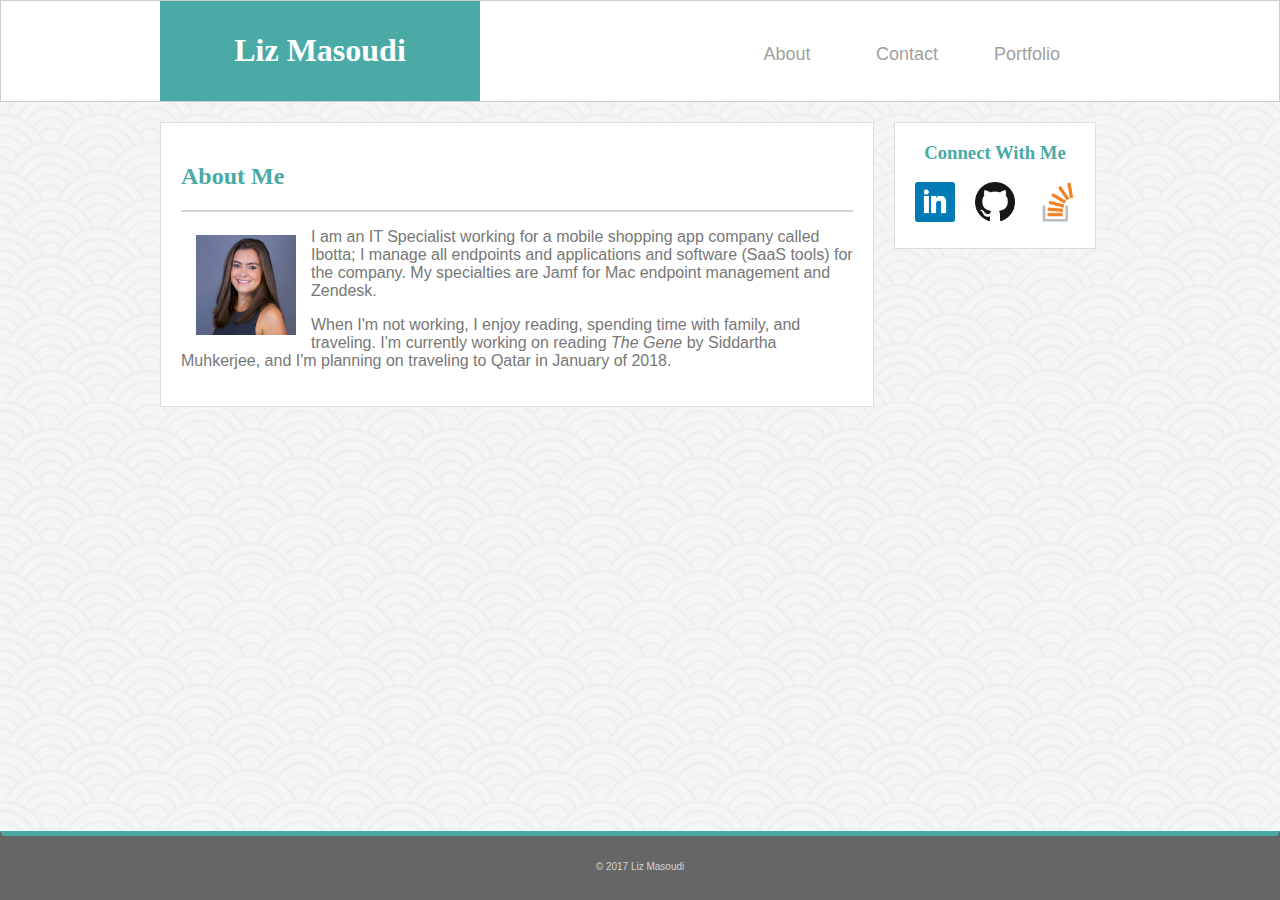
<file: index.html>
<!DOCTYPE html>
<html>
<head>
	<title>Portfolio Bio</title>
	<link rel="stylesheet" type="text/css" href="assets/css/style.css">
</head>
<body>

	<header>
		<div class="container">
			<div id="name">
				<h1>Liz Masoudi</h1>
			</div>

 			<nav>
				<ul>
					<li><a href="index.html">About</a></li>
					<li><a href="contact.html">Contact</a></li>
					<li><a href="portfolio.html">Portfolio</a></li>
				</ul>
			</nav>	 
		</div>
	</header>

	<div class="container">
		<section class="main-content">
			<h2>About Me</h2>
			<hr>

			<img id="profile-image" src="assets/images/lmasoudi_headshot.jpg" height="100px" width="100px">

			<p>
				I am an IT Specialist working for a mobile shopping app company called Ibotta; I manage all endpoints and applications and software (SaaS tools) for the company. My specialties are Jamf for Mac endpoint management and Zendesk. 
			</p>
			<p>
				When I'm not working, I enjoy reading, spending time with family, and traveling. I'm currently working on reading <em>The Gene</em> by Siddartha Muhkerjee, and I'm planning on traveling to Qatar in January of 2018.
			</p>
		</section>

		<section id="connect">
			<h3>Connect With Me</h3>
			<a href="https://www.linkedin.com/in/liz-masoudi-b7183485">
				<img src="assets/images/if_square-linkedin_317725.png" alt="LinkedIn" height="40px" width="40px">
			</a>
			<a href="https://github.com/LizMasoudi">
				<img src="assets/images/if_github_317712.png" alt="GitHub" height="40px" width="40px">
			</a>
			<a href="https://stackoverflow.com/users/8134334/grrlizlybear">
				<img src="assets/images/if_stackoverflow_1220346.png" alt="StackOverflow" height="40px" width="40px">
			</a>
			
		</section>
	</div>

	<footer>
		&copy; 2017 Liz Masoudi
	</footer>
</body>
</html>
</file>
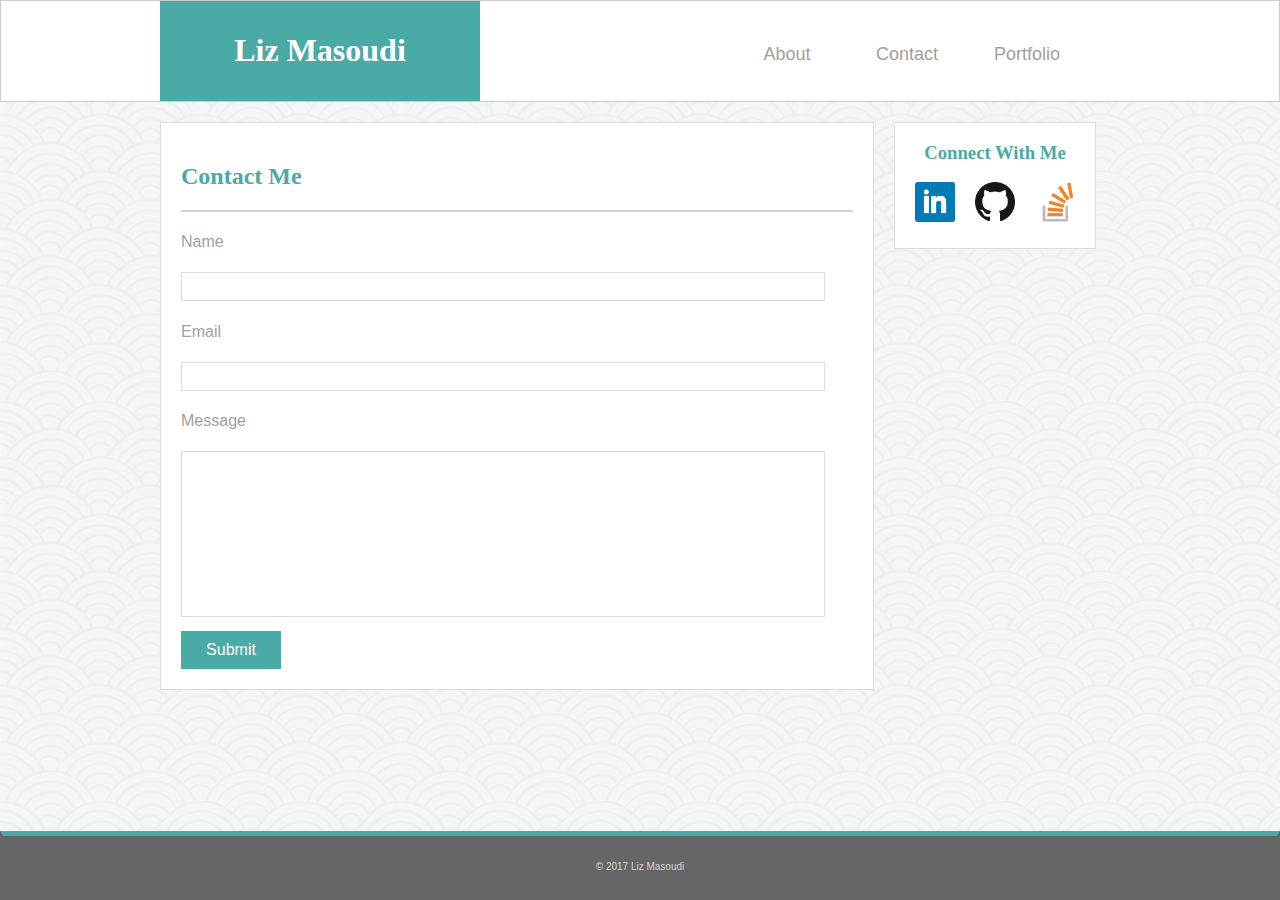
<file: contact.html>
<!DOCTYPE html>
<html>
<head>
	<title>Portfolio Contact</title>
	<link rel="stylesheet" type="text/css" href="assets/css/style.css">
</head>
<body>

	<header>
		<div class="container">
			<div id="name">
				<h1>Liz Masoudi</h1>
			</div>

			<nav>
				<ul>
					<li><a href="index.html">About</a></li>
					<li><a href="contact.html">Contact</a></li>
					<li><a href="portfolio.html">Portfolio</a></li>
				</ul>
			</nav>	
		</div>
	</header>	

	<div class="container">
		<section class="main-content">
			<h2>Contact Me</h2>

			<hr>

			<form>
				<h4>Name</h4>
				<input type="text" name="fullname">
				<h4>Email</h4>
				<input type="text" name="email">
				<h4>Message</h4>
				<textarea cols="1" rows="10"></textarea>
				<input type="submit" name="submit" align="left">
			</form>

		</section>

		<section id="connect">
			<h3>Connect With Me</h3>
			<a href="https://www.linkedin.com/in/liz-masoudi-b7183485">
				<img src="assets/images/if_square-linkedin_317725.png" alt="LinkedIn" height="40px" width="40px">
			</a>
			<a href="https://github.com/LizMasoudi">
				<img src="assets/images/if_github_317712.png" alt="GitHub" height="40px" width="40px">
			</a>
			<a href="https://stackoverflow.com/users/8134334/grrlizlybear">
				<img src="assets/images/if_stackoverflow_1220346.png" alt="StackOverflow" height="40px" width="40px">
			</a>
		</section>
	</div>

	<footer>
		&copy; 2017 Liz Masoudi
	</footer>

</body>
</html>
</file>
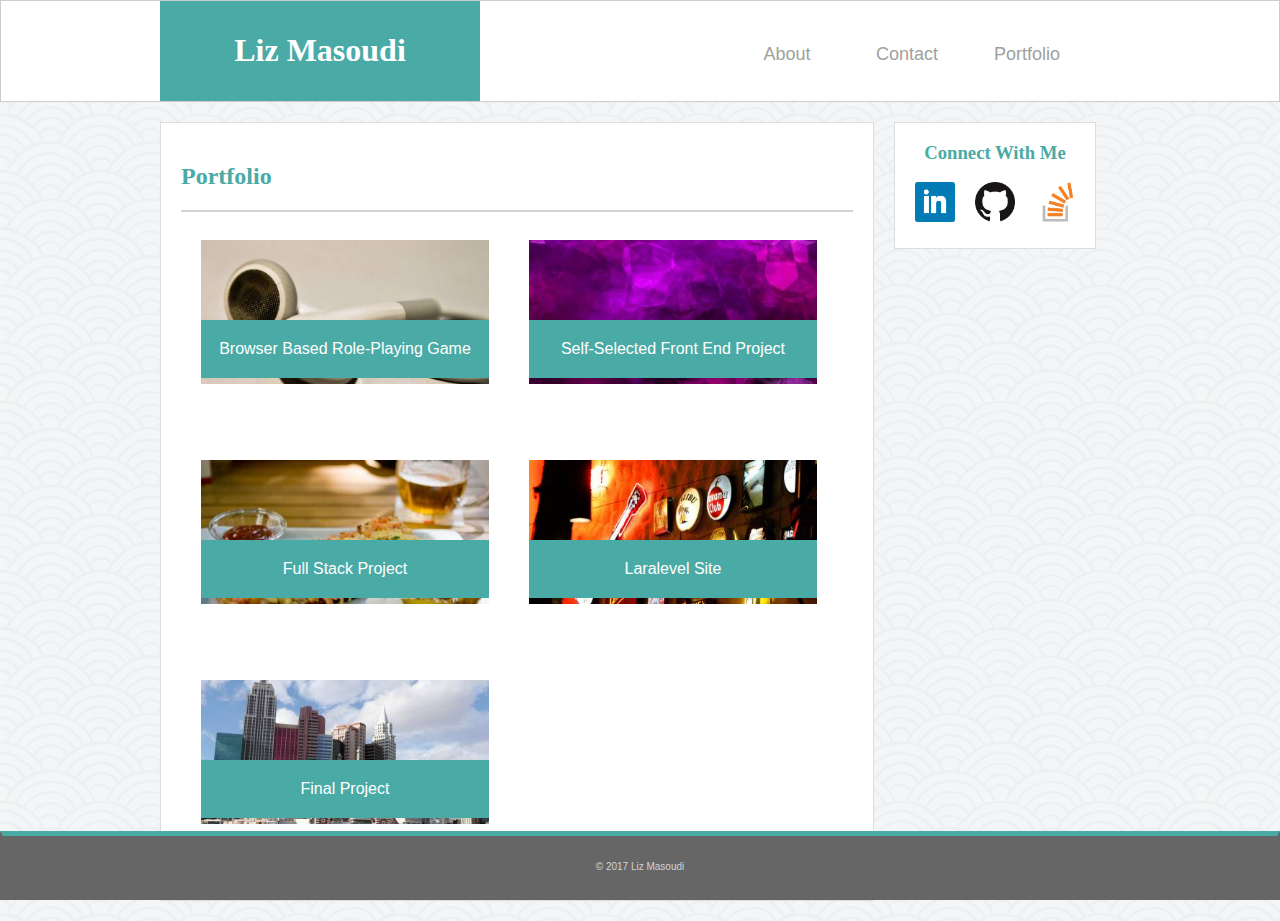
<file: portfolio.html>
<!DOCTYPE html>
<html>
<head>
	<title>Portfolio</title>
	<link rel="stylesheet" type="text/css" href="assets/css/style.css">
</head>
<body>

	<header>
		<div class="container">
			<div id="name">
				<h1>Liz Masoudi</h1>
			</div>

			<nav>
				<ul>
					<li><a href="index.html">About</a></li>
					<li><a href="contact.html">Contact</a></li>
					<li><a href="portfolio.html">Portfolio</a></li>
				</ul>
			</nav>	
		</div>
	</header>

	<div class="container">
		<section class="main-content">
			<h2>Portfolio</h2>
			<hr>
			<div class="container">
				<div class="portfolio-item">
					<img class="portfolio-image" src="assets/images/placeholder1.jpeg">
					<p class="portfolio-image-text">Browser Based Role-Playing Game</p>
				</div>

				<div class="portfolio-item">
					<img class="portfolio-image" src="assets/images/placeholder2.jpeg">
					<p class="portfolio-image-text">Self-Selected Front End Project</p>
				</div>

				<div class="portfolio-item">
					<img class="portfolio-image" src="assets/images/placeholder3.jpeg">
					<p class="portfolio-image-text">Full Stack Project</p>
				</div>

				<div class="portfolio-item">
					<img class="portfolio-image" src="assets/images/placeholder4.jpeg">
					<p class="portfolio-image-text">Laralevel Site</p>
				</div>
				<div class="portfolio-item">
					<img class="portfolio-image" src="assets/images/placeholder5.jpeg">
					<p class="portfolio-image-text">Final Project</p>
				</div>
			</div>
		</section>

		<section id="connect">
			<h3>Connect With Me</h3>
			<a href="https://www.linkedin.com/in/liz-masoudi-b7183485">
				<img src="assets/images/if_square-linkedin_317725.png" alt="LinkedIn" height="40px" width="40px">
			</a>
			<a href="https://github.com/LizMasoudi">
				<img src="assets/images/if_github_317712.png" alt="GitHub" height="40px" width="40px">
			</a>
			<a href="https://stackoverflow.com/users/8134334/grrlizlybear">
				<img src="assets/images/if_stackoverflow_1220346.png" alt="StackOverflow" height="40px" width="40px">
			</a>
		</section>
	</div>

	<footer>
		&copy; 2017 Liz Masoudi
	</footer>	

</body>
</html>
</file>
<file: assets/css/style.css>
body {
	background-image: url("../images/seigaiha.png"); /*you need to go up a directory level, which is why you need the ..!*/
	margin: 0;
    padding: 0;
}

header {
	background-color: white;
	color: #777777;
	height:100px;
	/*border*/
	border-color: #cccccc;
	border-style: solid;
	border-width:thin;

}


h1 {
	color: #ffffff;
	font-family: 'Georgia', Times, Times New Roman, serif;
    display: inline-block;
}

h2 {
	color: #4aaaa5;
	font-family: 'Georgia', Times, Times New Roman, serif;
}

h3 {
	color: #4aaaa5;
	font-family: 'Georgia', Times, Times New Roman, serif;
}

nav {
	padding:35px;
}

nav ul {
    list-style: none;
    text-align: center;
    padding: 0;
    margin: 0;
    float: right;
}

nav li {
    font-family:'Arial', 'Helvetica Neue', Helvetica, sans-serif;
    height: 40px;
    display: inline-block;
}

nav a {
    text-decoration: none;
    color: #9F9F9D;
    display: block;
    width: 100px;
    border-bottom: none;
    font-size: 18px;
    font-weight:100;
}

form h4 {
	color: #9F9F9D;
	font-family: 'Arial', 'Helvetica Neue', Helvetica, sans-serif;
	font-style:none;
	font-weight:200;

}

form input[type=text]{
	position: relative;
    width: 95%;
    border: 1px solid #dddddd;
    color: #666666;
    height: 25px;
    margin:0;
}

textarea {
    position: relative;
    width: 95%;
    border: 1px solid #dddddd;
    resize: none;
    color: #666666;
    font-size: 14px;
}

form input[type=submit]{
	width:100px;
	background-color:#4aaaa5;
	color:#ffffff;
	font-size:16px;
	border:none;
	padding:10px;
	margin-top:10px;

}


.container {
	width: 960px;
    margin: auto;
    background-color: #ffffff;
}

#name {
	background-color: #4aaaa5;
	text-align: center;
	width: 300px;
	padding: 10px;
	margin: 0;
	display:inline-block;
	float:left;
}

.main-content {
	float: left;
	background-color: #ffffff;
	width: 70%;
	margin: 20px 20px 20px 0px;
	padding: 20px;

	/*border*/
	border-style: solid;
	border-width: thin;
	border-color: #dddddd;
}

#profile-image {
	float:left;
	padding: 15px;
}

.portfolio-item {
	float:left;
	width:30%;
	height:180px;
	margin:20px;
}

.portfolio-image {
	float: left;
    width: 100%;
    height:auto;
    overflow: hidden;
}

.portfolio-image-text {
	float: left;
	width: 100%;
	padding-top: 20px;
	padding-bottom:20px;
	position: relative;
	top:-80px;
	background-color: #4aaaa5;
	color: #ffffff;
	text-align: center;
}

p {
	color: #777777;
	font-family: 'Arial', 'Helvetica Neue', Helvetica, sans-serif;
	display: block;
}

a {
	color: #777777;
	font-family: 'Arial', 'Helvetica Neue', Helvetica, sans-serif;
	text-decoration: none;
	padding:8px;
}

hr {
	height: 2px;
	border: none;
	background-color: #d3d3d3;
}


#connect {
	float: left;
	margin: 20px 20px 20px 0px;

	background-color: #ffffff;
	color: #777777;
	font-family: 'Arial', 'Helvetica Neue', Helvetica, sans-serif;
	text-align: center;

	/*border*/
	border-color: #dddddd;
	border-style: solid;
	border-width:thin;

	/*size & positioning*/
	width: 200px;
	height: 125px;

}


footer {
	background-color: #666666;
	color: #d3d3d3;
	font-family: 'Arial', 'Helvetica Neue', Helvetica, sans-serif;
	font-size: x-small;
	text-align: center;
	padding:25px;

	/*top border*/
	border-style: solid;
	border-top-color: #4aaaa5;
	border-top-width: thick;
	border-right-color: #666666;
	border-bottom-color: #666666;
	border-left-color: #666666;

	/*positioning*/
	position: fixed;
  	right: 0;
  	bottom: 0;
  	left: 0;

}

.clearfix {
	overflow: auto;
	clear:both;
}
</file>
